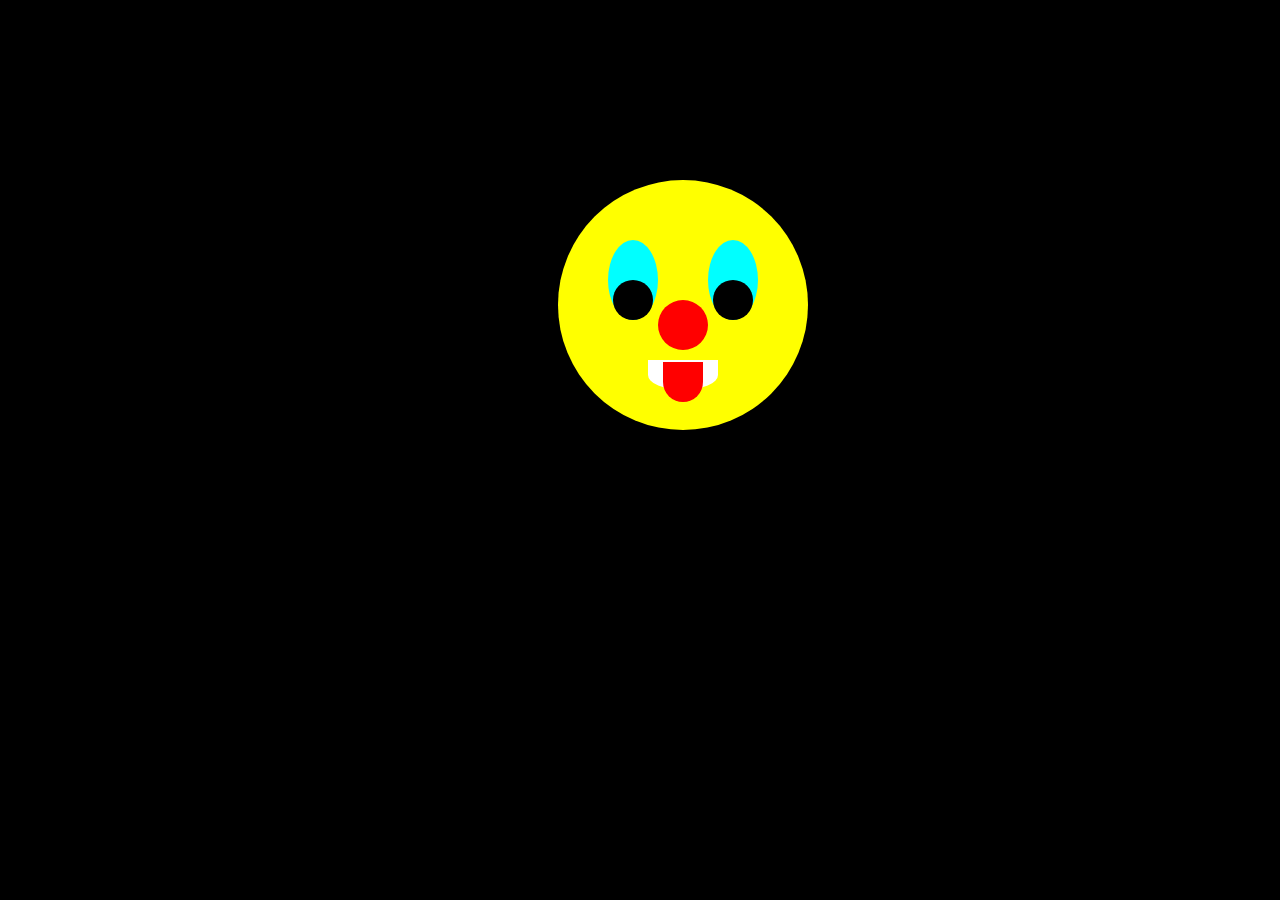
<file: emoji.html>
<!DOCTYPE html>
<html>
<head>
	<title> EMOJI</title>
	<link rel="stylesheet"  href="emoji.css">

</head>
<body>
	<div class="face">
		<div class="eyes">
			<div class="leye">
				<div class="lpupil"></div>
			</div>
			<div class="reye">
				<div class="rpupil"></div>
			</div>
		</div>
		<div class="mouth">
			<div class="tongue"></div>
		</div>
		<div class="nose"></div>
	</div>

</body>
</html>
</file>
<file: emoji.css>
body{
	background-color: black;
	text-align: center;
}
.face{
	height: 250px;
	width: 250px;
	background-color: yellow;
	border-radius: 50%;
	position: relative;
	text-align: center;
	margin-left: 550px;
	margin-top: 180px;
}
.leye{
	height: 80px;
	width: 50px;
	background-color: aqua;
	border-radius: 50%;
	position: absolute;
	margin-left: 50px;
	margin-top:  60px;
}
.reye{
	height: 80px;
	width: 50px;
	background-color: aqua;
	border-radius: 50%;
	position: absolute;
	margin-left: 150px;
	margin-top: 60px;
}
.lpupil{
	height: 40px;
	width: 40px;
	background-color: black;
	border-radius: 50%;
	position: absolute;
	margin-top: 40px;
	margin-left:5px;

}
.rpupil{
	height: 40px;
	width: 40px;
	background-color: black;
	border-radius: 50%;
	position: absolute;
	margin-top: 40px;
	margin-left:5px;

}
.mouth{
	height: 30px;
	width: 70px;
	background-color: white;
	border-radius:0px 0px 50% 50%;
	position: absolute;
	margin-top: 180px;
	margin-left:90px;

}
.tongue{
	height: 40px;
	width: 40px;
	background-color: red;
	border-radius:0px 0px 50% 50%;
	position: absolute;
	margin-top: 2px;
	margin-left:15px;

}
.nose{
	height: 50px;
	width: 50px;
	background-color: red;
	border-radius: 50%;
	position: absolute;
	margin-top: 120px;
	margin-left:100px;

}
</file>
